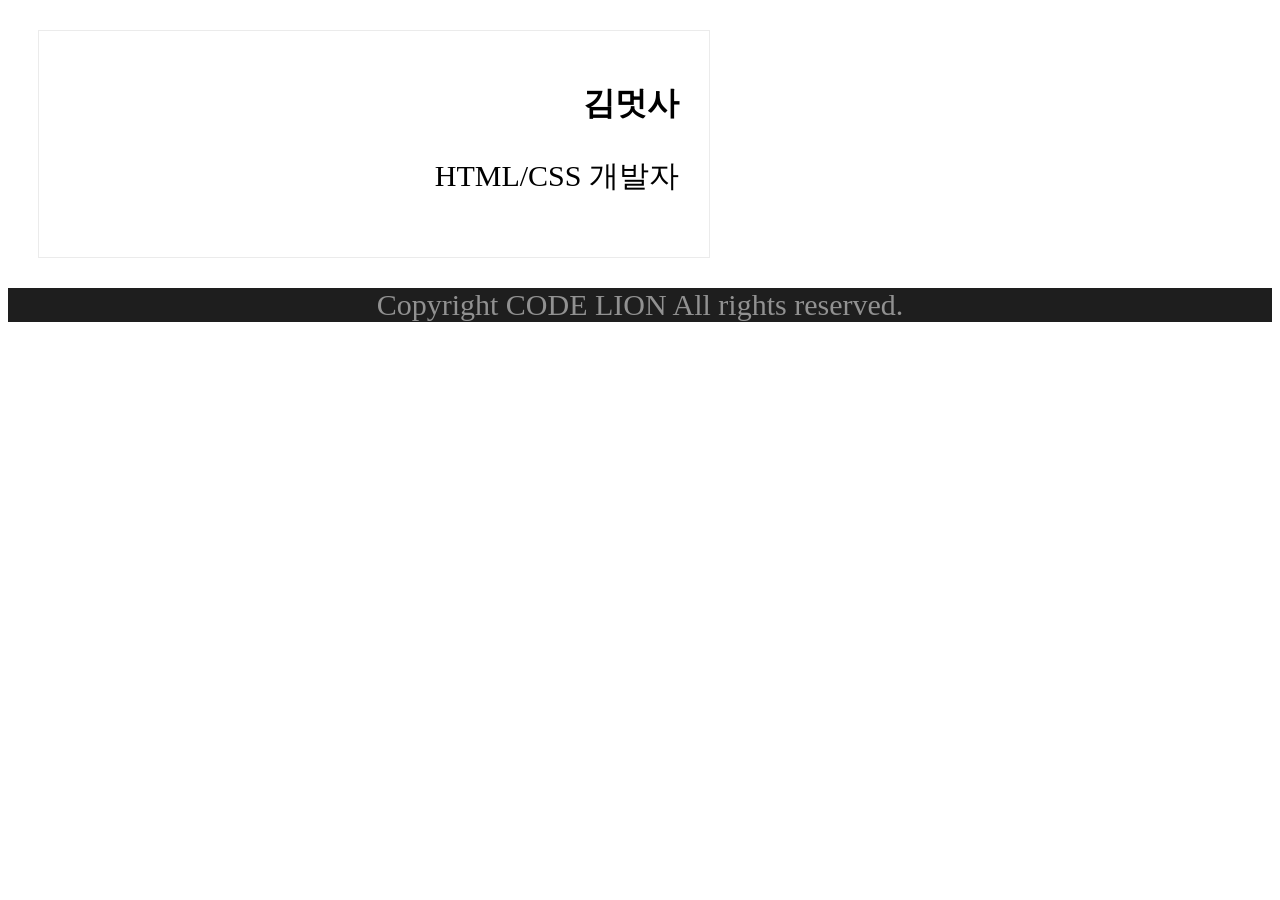
<file: frontend/week1/index.html>
<!doctype html>
	<head>
		<meta chatset="utf-8">
		<link rel="stylesheet" href="./codelion.css"/>
		<title>김멋사의 이력서</title>
	</head>
	<body>	
		<div class="mainbox">
			<h1>김멋사</h1>
			<p>HTML/CSS 개발자</p>
		</div>
		<footer>
			<p>Copyright CODE LION All rights reserved.</p>
		</footer>
	</body>
</html>
</file>
<file: frontend/week1/codelion.css>
footer{
	text-align: center;
	background-color: #1E1E1E;
	color: #919191;
	font-size: 12px;
}

div.mainbox{
	border: 1px solid #EBEBEB;
	width: 610px;
	text-align: right;
	margin: 0 auto;
	padding: 30px;
	margin: 30px;
}

p{
	font-size: 30px;
}
p.big-font{
	font-size: 40px;
}	
p.small-font{
	font-size: 15px;
}
</file>
